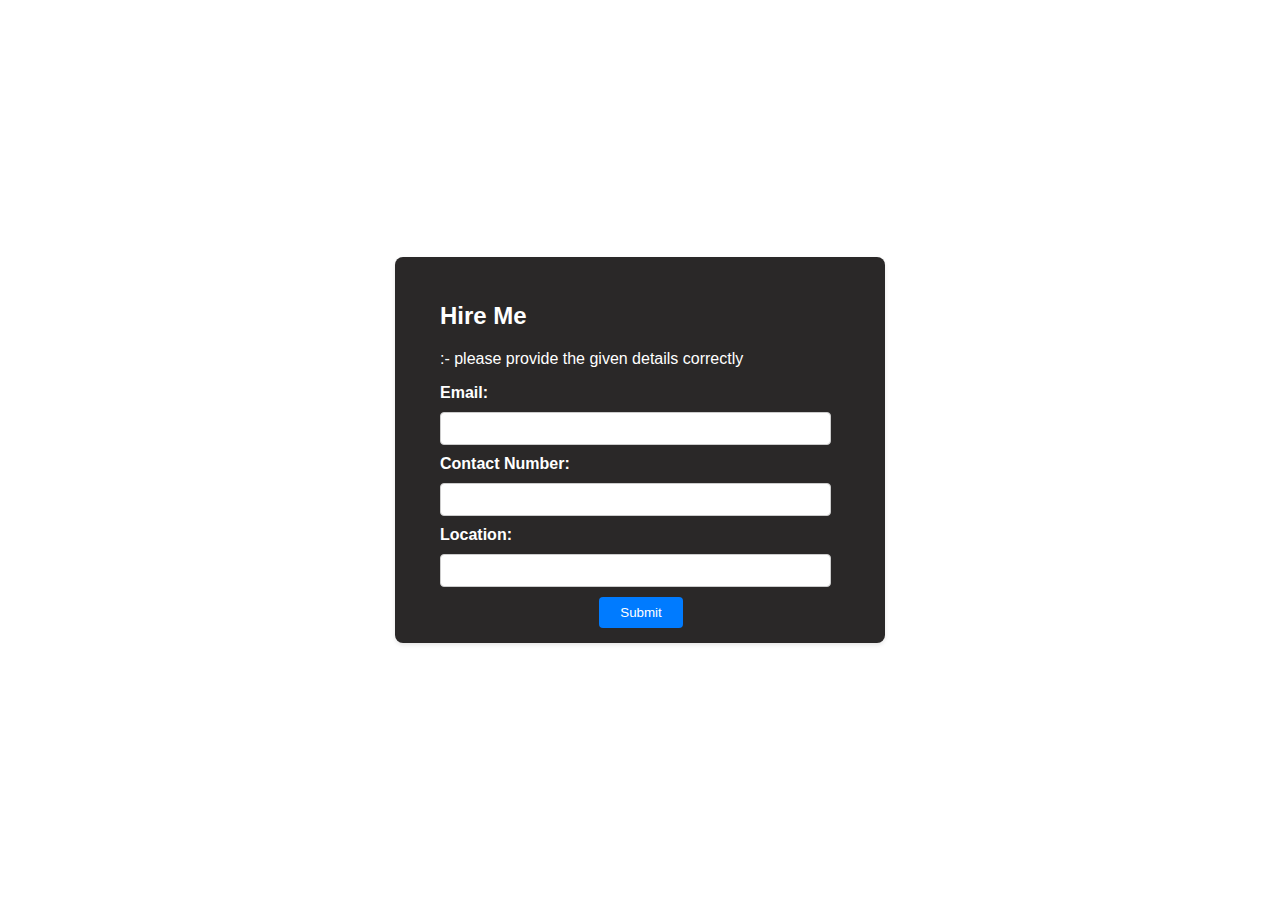
<file: hireme/index.html>
<!DOCTYPE html>
<html lang="en">
<head>
  <meta charset="UTF-8">
  <meta name="viewport" content="width=device-width, initial-scale=1.0">
  <link rel="stylesheet" href="styles.css">
  <title>Hire Me</title>
</head>
<body>
  <div class="contact-form">
    <h2>Hire Me</h2>
    <p>:- please provide the given details correctly
    </p>
    <form action="#" method="post">
      <label for="email">Email:</label>
      <input type="email" id="email" name="email" required>
      
      <label for="phone">Contact Number:</label>
      <input type="tel" id="phone" name="phone" required>
      
      <label for="location">Location:</label>
      <input type="text" id="location" name="location" required>
      
      <button type="submit">Submit</button>
    </form>
  </div>
</body>
</html>
</file>
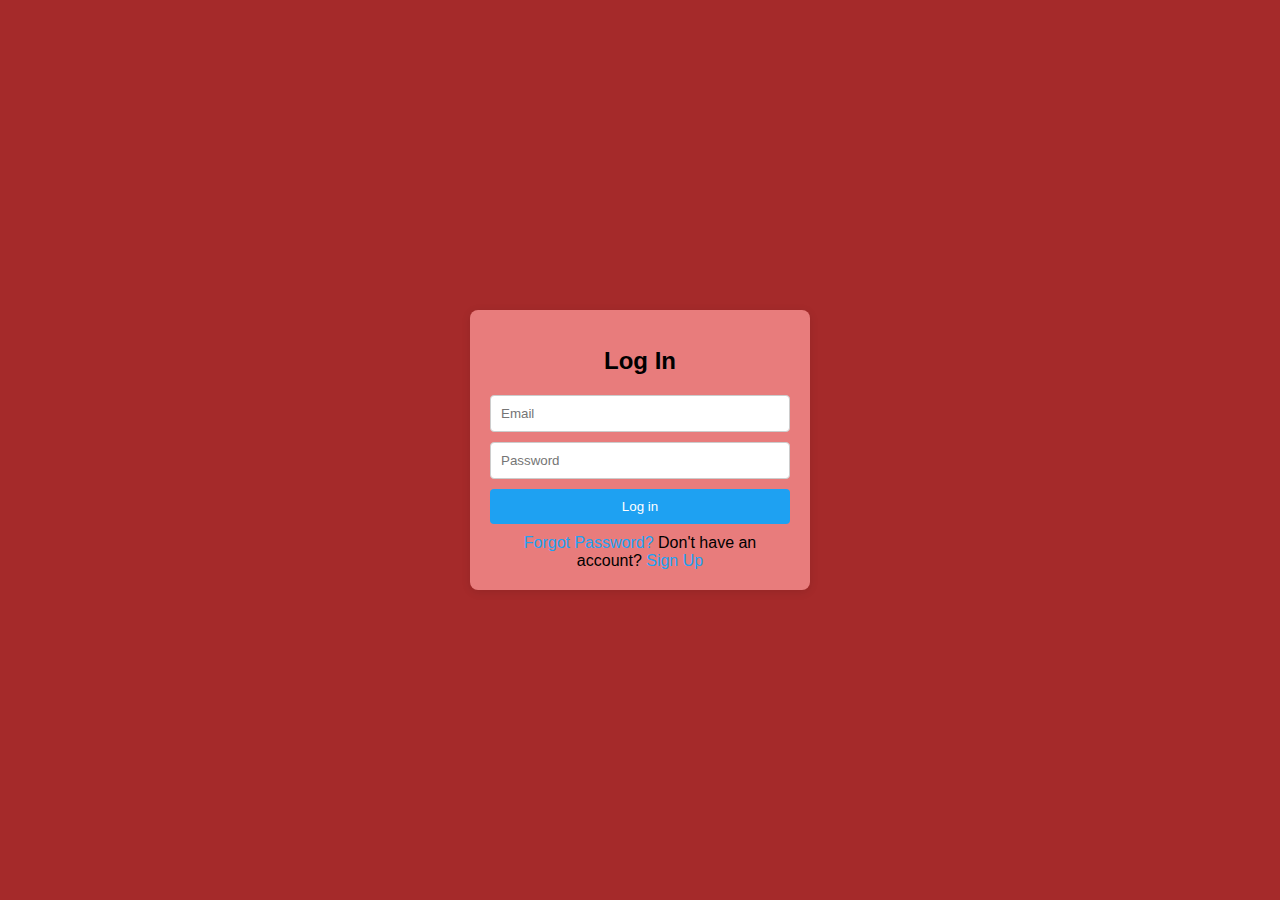
<file: dribble clone/login.html>
<!DOCTYPE html>
<html>
<head>
    <title>Dribbble Log In</title>
    <link rel="stylesheet" href="styles1.css">
</head>
<body>
    <div class="container">
        <form class="login-form">
            <h1>Log In</h1>
            <input type="email" placeholder="Email" required>
            <input type="password" placeholder="Password" required>
            <button type="submit">Log in</button>
            <div class="footer">
                <a href="#">Forgot Password?</a>
                <span>Don't have an account? <a href="#">Sign Up</a></span>
            </div>
        </form>
    </div>
</body>
</html>
</file>
<file: hireme/styles.css>
body {
    font-family: Arial, sans-serif;
    background-color: #000000;
    margin: 0;
    padding: 0;
    display: flex;
    justify-content: center;
    align-items: center;
    min-height: 100vh;

    background-size: cover;
    background-repeat: no-repeat;
    box-sizing: border-box;
    -moz-box-sizing: border-box;
    -webkit-box-sizing: border-box;
    list-style-type: none;
    /* background-image: url(); */
    background: url('https://www.rpspromo.com/template/back/img/bg-img/bg-img-2.jpg') no-repeat 0 0 scroll;
    /* background-color: #0C0C0C; */
    background-size: 100% 100%;
    height: 100%;
    width: 100%;
    /* background-color: rgb(51, 50, 50); */
    color: rgb(255, 255, 255);
  }
  
  .contact-form {
    background-color: rgb(42, 40, 40);
    padding: 45px;
    border-radius: 8px;
    box-shadow: 0 2px 4px rgba(0, 0, 0, 0.1);
    height: 296px;
    width: 400px;
  }
  
  h2 {
    margin-top: 0;
  }
  
  form {
    display: grid;
    gap: 10px;
    width: 373px;
  }
  
  label {
    font-weight: bold;
  }
  
  input[type="email"],
  input[type="tel"],
  input[type="text"] {
    width: 100%;
    padding: 8px;
    border: 1px solid #ccc;
    border-radius: 4px;
  }
  
  button[type="submit"] {
    width: 84px;
    margin-left: 159px;
    
    background-color: #007bff;
    color: white;
    border: none;
    border-radius: 4px;
    padding: 8px 12px;
    cursor: pointer;
    transition: background-color 0.3s ease;
  }
  
  button[type="submit"]:hover {
    background-color: #0056b3;
  }
</file>
<file: dribble clone/styles1.css>
body {
    font-family: Arial, sans-serif;
    margin: 0;
    padding: 0;
    display: flex;
    justify-content: center;
    align-items: center;
    min-height: 100vh;
    background-color: brown;
}

.container {
    background-color:rgb(232, 124, 124);
    border-radius: 8px;
    box-shadow: 0 2px 10px rgba(0, 0, 0, 0.1);
    padding: 20px;
    width: 300px;
}

.login-form {
    display: flex;
    flex-direction: column;
}

h1 {
    text-align: center;
    font-size: 24px;
    margin-bottom: 20px;
}

input {
    padding: 10px;
    margin-bottom: 10px;
    border: 1px solid #ccc;
    border-radius: 4px;
}

button {
    padding: 10px;
    background-color: #1ea1f2;
    color: #fff;
    border: none;
    border-radius: 4px;
    cursor: pointer;
    transition: background-color 0.3s;
}

button:hover {
    background-color: #1b91e0;
}

.footer {
    margin-top: 10px;
    text-align: center;
}

.footer a {
    text-decoration: none;
    color: #1ea1f2;
}

.footer a:hover {
    text-decoration: underline;
}
</file>
